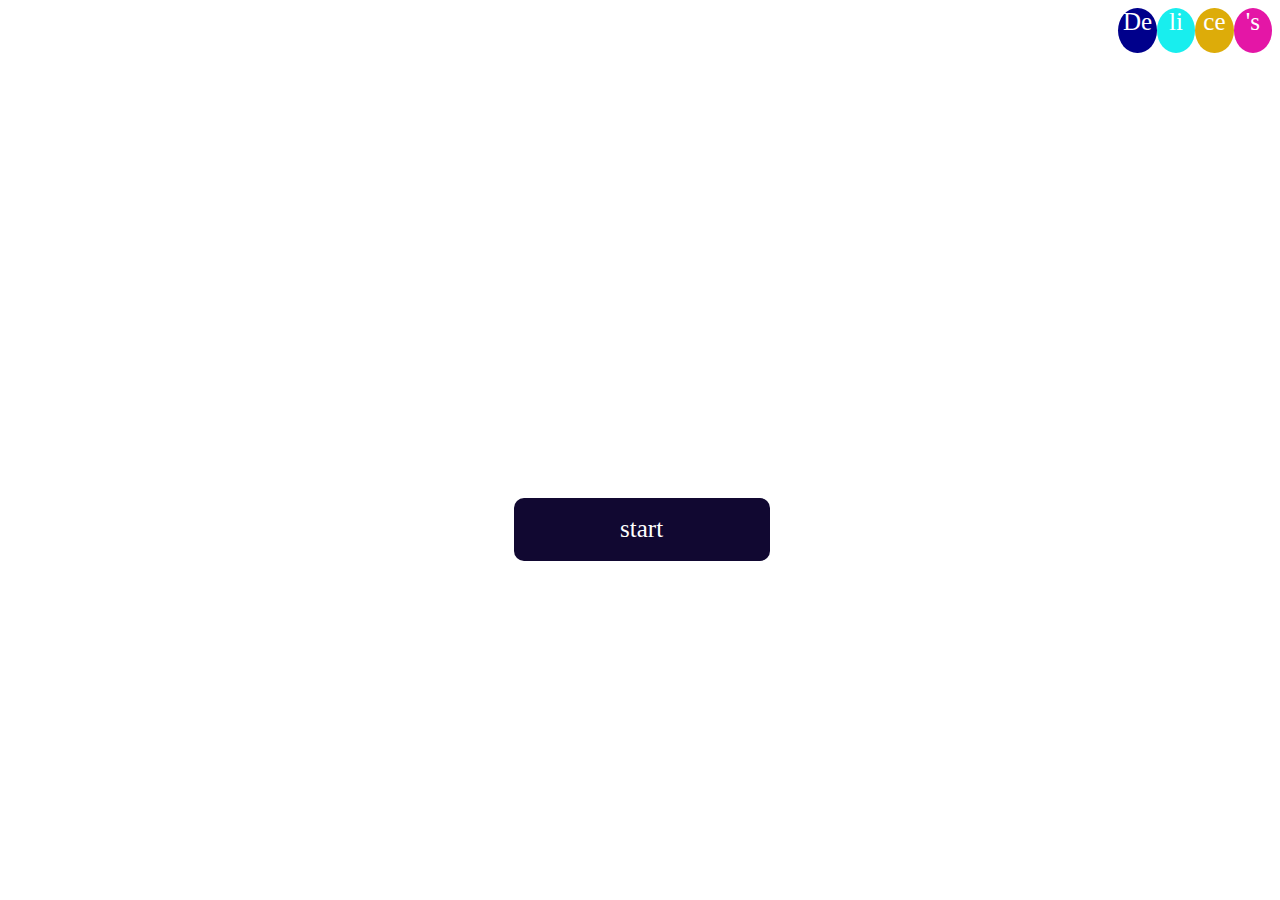
<file: index.html>
<!DOCTYPE html>
<html lang="en">
<head>
    <meta charset="UTF-8">
    <meta name="viewport" content="width=device-width, initial-scale=1.0">
    <title>Home page</title>
    <link rel="stylesheet" href="asset/styles/main.css">
</head>
<body>
  <div class="container">
    <div class="black">
        <div class="colo">
        <div class="orange">De</div>
        <div class="green">li</div>
        <div class="white">ce</div>
        <div class="dark">'s</div>
    </div>
    <div class="id">
        <h3>Recipes</h1>
        </div>
    </div>
   <div class="text">
     <h1>Welcome to Delice's recipe site</h1>
     <p>Get recipe for your meals you want to prepare</p>
    </div>
    </div>
     <p class="main"><a href="recipe.html" class="main-page">start</a></p>
</body>
</html>
</file>
<file: asset/styles/main.css>
body {
  align-items: center;
  justify-content: center;
  flex-direction: column;
  background: url("https://images.pexels.com/photos/2015097/pexels-photo-2015097.jpeg?auto=compress&cs=tinysrgb&w=600");
  height: 80vh;
  color: white;
  font-size: 28px;
  background-position: center;
  background-size: cover;
  background-repeat: no-repeat;
}

.black {
  display: flex;
  align-items: end;
  justify-content: end;
  flex-direction: column;
  font-size: 25px;
}

.colo {
  display: flex;
  align-items: end;
  justify-content: end;
  font-size: 25px;
}

.id {
  display: flex;
  text-align: start;
  justify-content: start;
  margin-right: 15px;
}

.orange {
  text-align: center;
  background-color: darkblue;
  height: 5vh;
  width: 3vw;
  border-radius: 50%;
}

.green {
  text-align: center;
  background-color: rgb(24, 238, 238);
  height: 5vh;
  width: 3vw;
  border-radius: 50%;
}

.dark {
  text-align: center;
  background-color: rgb(228, 22, 166);
  height: 5vh;
  width: 3vw;
  border-radius: 50%;
}

.white {
  text-align: center;
  background-color: rgb(221, 172, 9);
  height: 5vh;
  width: 3vw;
  border-radius: 50%;
}

.text {
  display: flex;
  align-items: center;
  justify-content: center;
  flex-direction: column;
}

.main-page {
  color: aliceblue;
  text-align: center;
  font-size: 25px;
  text-decoration: none;
  color: #fff;
}

.main {
  display: flex;
  align-items: center;
  justify-content: center;
  background-color: #110831;
  width: 20vw;
  color: aliceblue;
  height: 7vh;
  margin-top: 10%;
  margin-left: 40%;
  border-radius: 10px;
  font-size: 15px;
}

@media (max-width: 800px) {
  .colo {
    font-size: 18px;
    text-align: center;
  }

  .orange,
  .green,
  .white,
  .dark {
    width: 8vw;
    text-align: center;
  }

  .id {
    font-size: 20px;
  }

  .text {
    font-size: 18px;
    text-align: center;
  }

  body {
    height: 100vh;
  }
}
</file>
